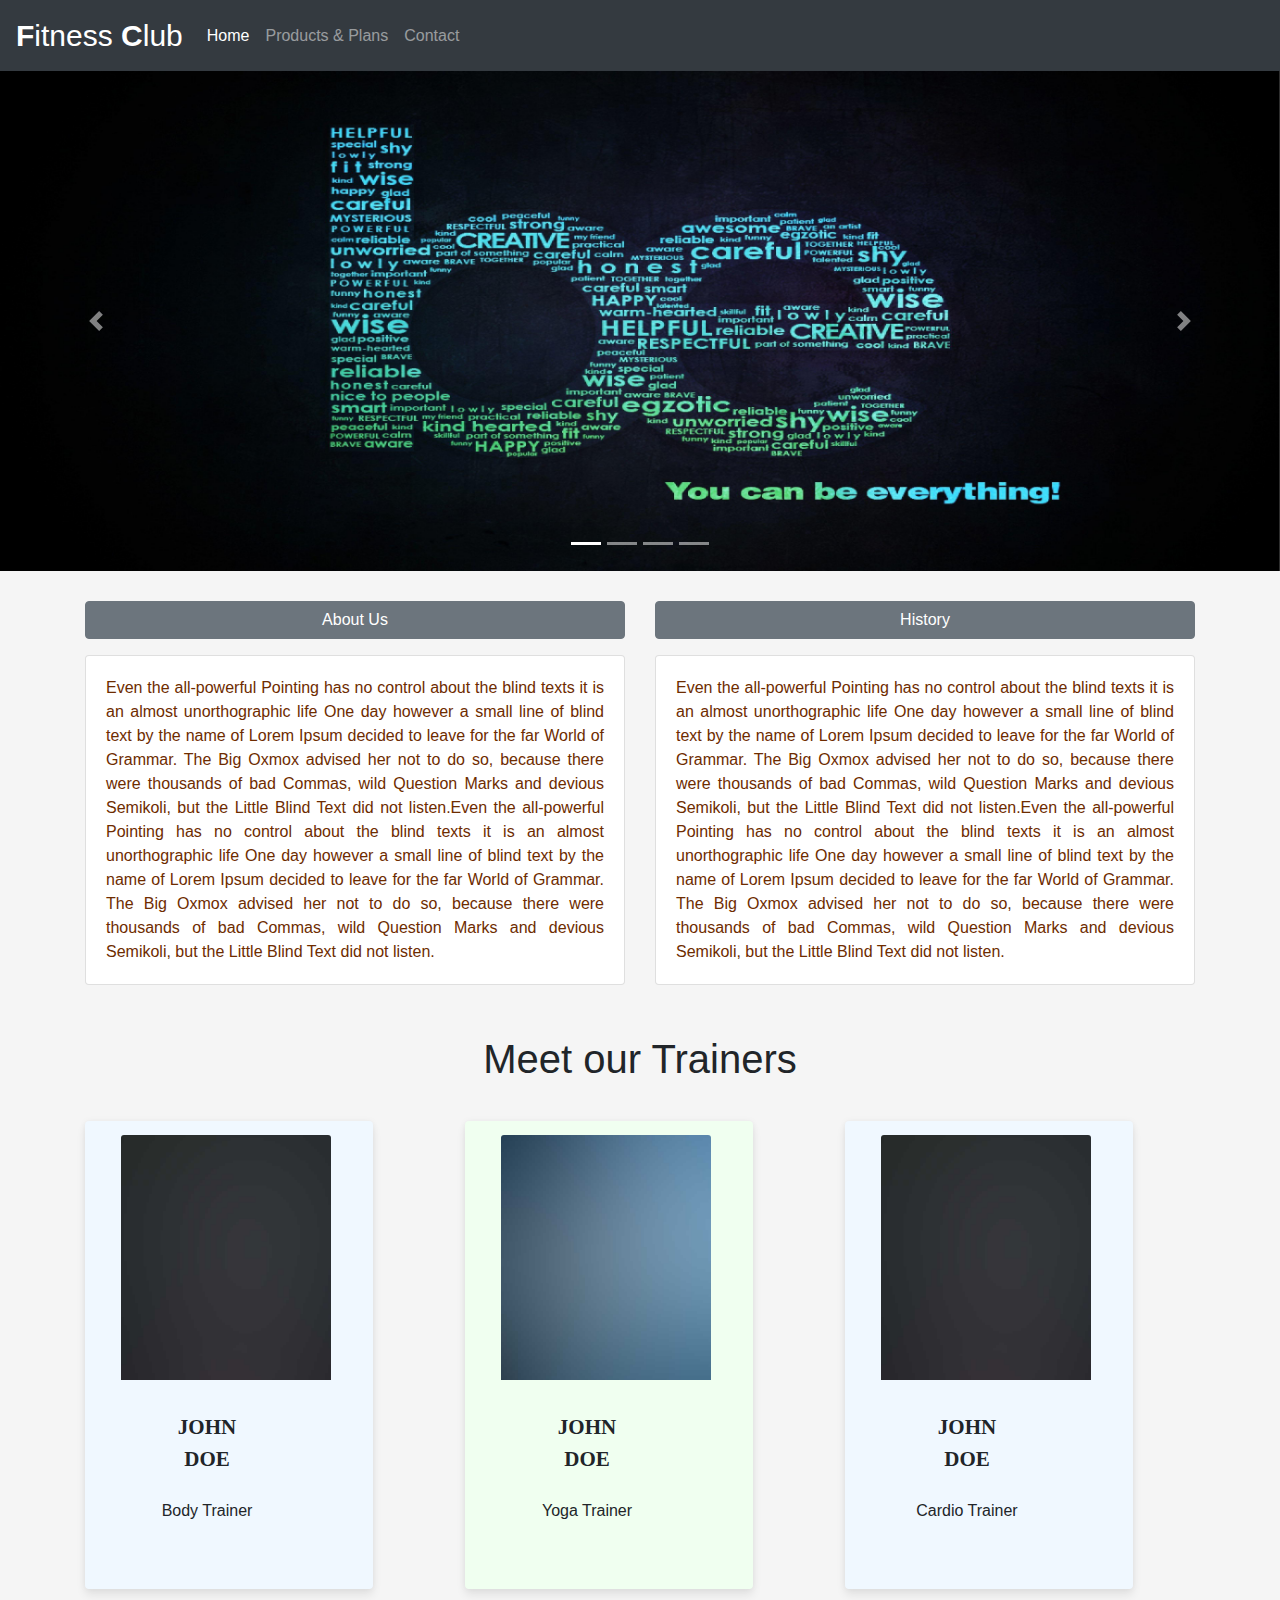
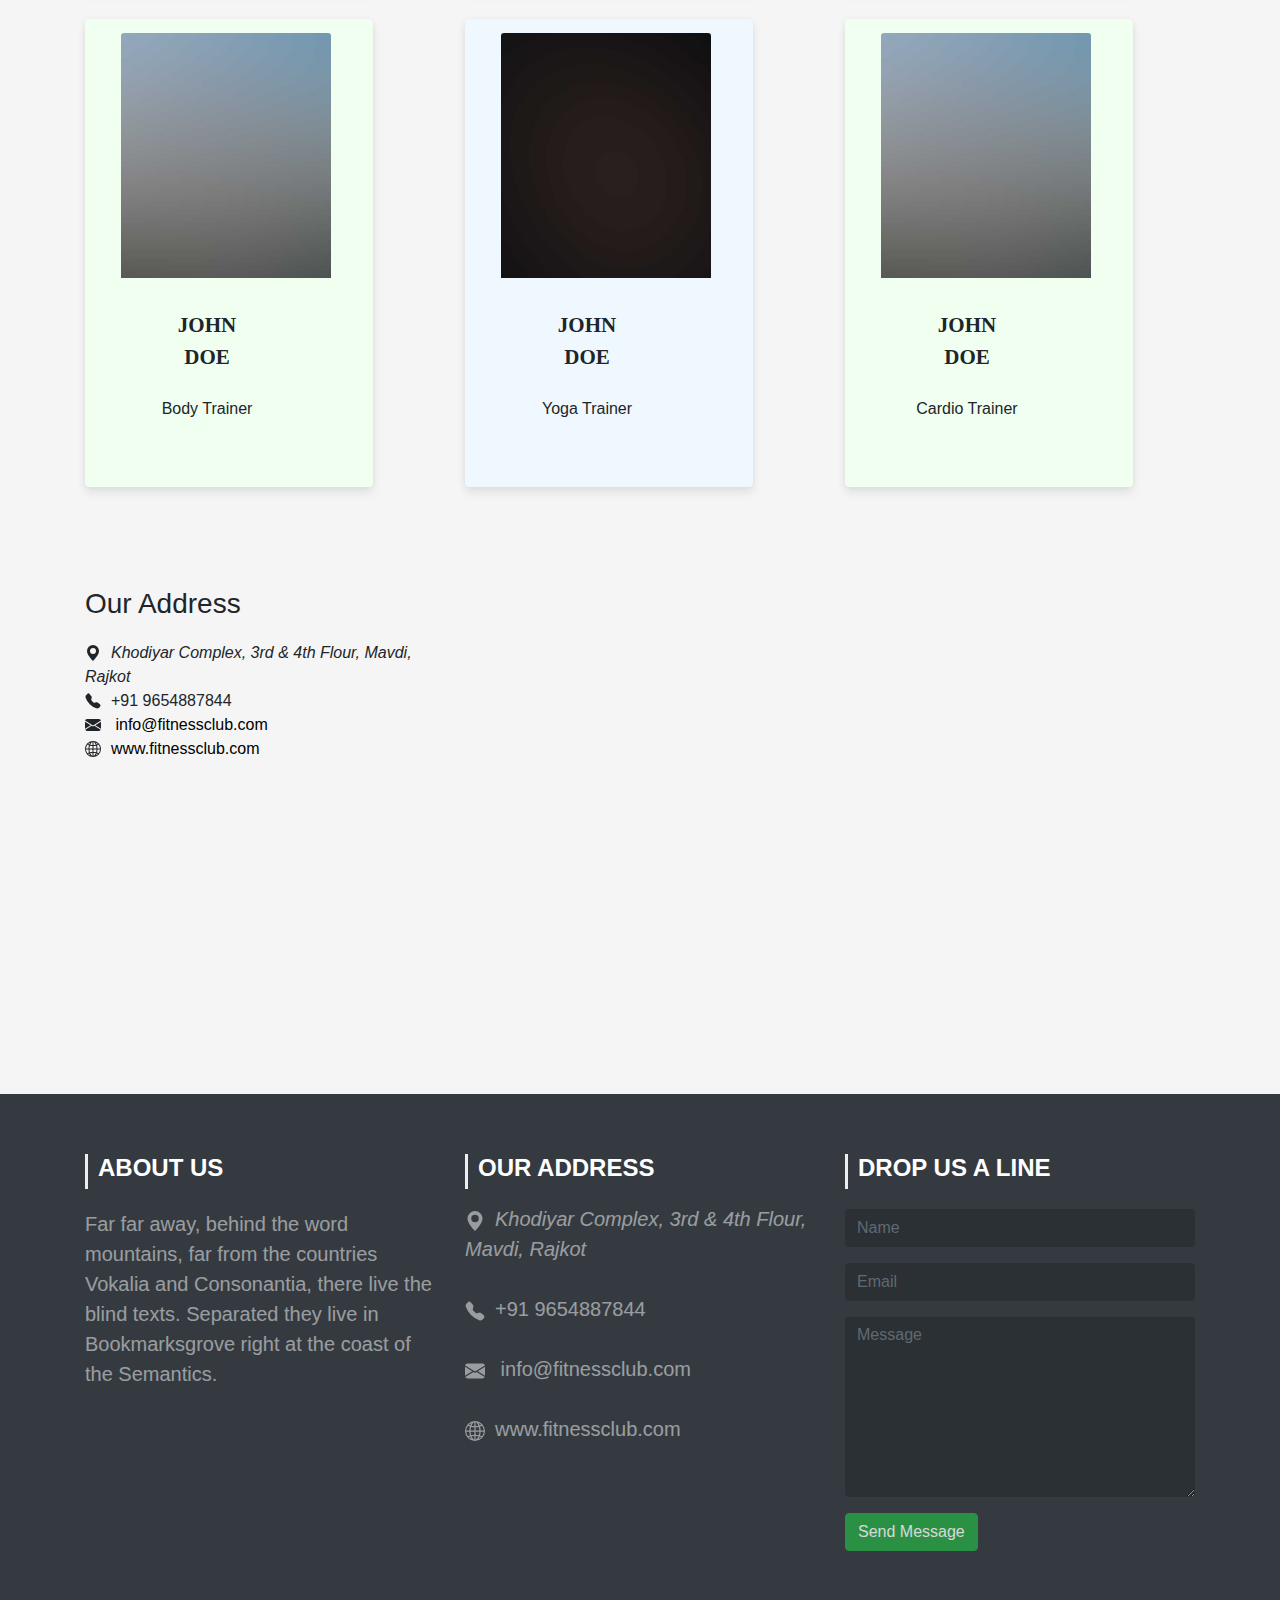
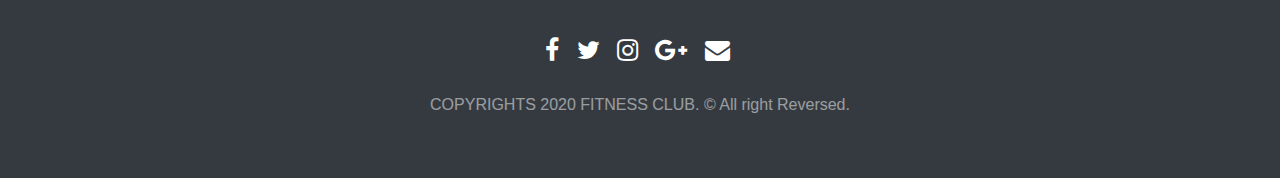
<file: index.html>
<!DOCTYPE html>
<html lang="en">

<head>
  <meta charset="utf-8">
  <meta name="viewport" content="width=device-width, initial-scale=1">
  <title>Fitness Club</title>
  <link href="assets/css/bootstrap.min.css" type="text/css" rel="stylesheet" />
  <link rel="stylesheet" href="assets/css/mystyle.css" />
  <style>
    @import url('https://maxcdn.bootstrapcdn.com/font-awesome/4.7.0/css/font-awesome.min.css');
  </style>

</head>

<body>
  <!--Navigation bar starts from here-->
  <nav class="navbar sticky-top navbar-expand-lg navbar-dark bg-dark">
    <a class="navbar-brand" href="index.html" style="font-size: 30px;"><b>F</b>itness <b>C</b>lub</a>
    <button class="navbar-toggler" type="button" data-toggle="collapse" data-target="#navbarTogglerDemo02"
      aria-controls="navbarTogglerDemo02" aria-expanded="false" aria-label="Toggle navigation">
      <span class="navbar-toggler-icon"></span>
    </button>
    <div class="collapse navbar-collapse" id="navbarTogglerDemo02">
      <ul class="navbar-nav mr-auto mt-2 mt-lg-0">
        <li class="nav-item">
          <a class="nav-link active" href="#">Home</a>
        </li>
        <li class="nav-item">
          <a class="nav-link" href="#">Products & Plans</a>
        </li>
        <li class="nav-item">
          <a class="nav-link" href="#">Contact</a>
        </li>
      </ul>
    </div>
  </nav>
  <!--Navigation bar ends here-->

  <div id="index_body"></div>
  <div id="products_body"></div>
  <div id="contact_body"></div>


  <!-- Footer -->
  <section id="footer">
    <div class="container">
      <div class="row text-center text-xs-center text-sm-left text-md-left" style="font-size: 20px;">
        <div class="col-xs-12 col-sm-4 col-md-4" style="margin-bottom: 20px;">
          <h4><b>ABOUT US</b></h4>
          <p1>Far far away, behind the word mountains, far from the countries Vokalia and Consonantia,
            there live the
            blind texts. Separated they live in Bookmarksgrove right at the coast of the Semantics.</p1>
        </div>
        <div class="col-xs-12 col-sm-4 col-md-4" style="color: white; margin-bottom: 20px;">
          <h4 style="margin-bottom: 15px;"><b>OUR ADDRESS</b></h4>
          <div style="opacity: 0.5;">
            <svg width="1em" height="1em" viewBox="0 0 16 16" class="bi bi-geo-alt-fill" fill="currentColor"
              xmlns="http://www.w3.org/2000/svg">
              <path fill-rule="evenodd"
                d="M8 16s6-5.686 6-10A6 6 0 0 0 2 6c0 4.314 6 10 6 10zm0-7a3 3 0 1 0 0-6 3 3 0 0 0 0 6z" />
            </svg><i style="margin-left: 10px;">Khodiyar Complex, 3rd & 4th Flour, Mavdi, Rajkot</i><br><br>
            <svg width="1em" height="1em" viewBox="0 0 16 16" class="bi bi-telephone-fill" fill="currentColor"
              xmlns="http://www.w3.org/2000/svg">
              <path fill-rule="evenodd"
                d="M2.267.98a1.636 1.636 0 0 1 2.448.152l1.681 2.162c.309.396.418.913.296 1.4l-.513 2.053a.636.636 0 0 0 .167.604L8.65 9.654a.636.636 0 0 0 .604.167l2.052-.513a1.636 1.636 0 0 1 1.401.296l2.162 1.681c.777.604.849 1.753.153 2.448l-.97.97c-.693.693-1.73.998-2.697.658a17.47 17.47 0 0 1-6.571-4.144A17.47 17.47 0 0 1 .639 4.646c-.34-.967-.035-2.004.658-2.698l.97-.969z" />
            </svg><i style="margin-left: 10px;"></i>+91 9654887844<br><br>
            <svg width="1em" height="1em" viewBox="0 0 16 16" class="bi bi-envelope-fill" fill="currentColor"
              xmlns="http://www.w3.org/2000/svg">
              <path fill-rule="evenodd"
                d="M.05 3.555A2 2 0 0 1 2 2h12a2 2 0 0 1 1.95 1.555L8 8.414.05 3.555zM0 4.697v7.104l5.803-3.558L0 4.697zM6.761 8.83l-6.57 4.027A2 2 0 0 0 2 14h12a2 2 0 0 0 1.808-1.144l-6.57-4.027L8 9.586l-1.239-.757zm3.436-.586L16 11.801V4.697l-5.803 3.546z" />
            </svg>
            <a href="#" style="margin-left: 10px; color: white; text-decoration: none;">info@fitnessclub.com</a><br><br>
            <svg width="1em" height="1em" viewBox="0 0 16 16" class="bi bi-globe2" fill="currentColor"
              xmlns="http://www.w3.org/2000/svg">
              <path fill-rule="evenodd"
                d="M0 8a8 8 0 1 1 16 0A8 8 0 0 1 0 8zm7.5-6.923c-.67.204-1.335.82-1.887 1.855-.143.268-.276.56-.395.872.705.157 1.472.257 2.282.287V1.077zM4.249 3.539a8.372 8.372 0 0 1-1.198-.49 7.01 7.01 0 0 1 2.276-1.52 6.7 6.7 0 0 0-.597.932 8.854 8.854 0 0 0-.48 1.079zM3.509 7.5H1.017A6.964 6.964 0 0 1 2.38 3.825c.47.258.995.482 1.565.667A13.4 13.4 0 0 0 3.508 7.5zm1.4-2.741c.808.187 1.681.301 2.591.332V7.5H4.51c.035-.987.176-1.914.399-2.741zM8.5 5.09V7.5h2.99a12.342 12.342 0 0 0-.399-2.741c-.808.187-1.681.301-2.591.332zM4.51 8.5H7.5v2.409c-.91.03-1.783.145-2.591.332a12.343 12.343 0 0 1-.4-2.741zm3.99 0v2.409c.91.03 1.783.145 2.591.332.223-.827.364-1.754.4-2.741H8.5zm-3.282 3.696A12.63 12.63 0 0 1 7.5 11.91v3.014c-.67-.204-1.335-.82-1.887-1.855a7.776 7.776 0 0 1-.395-.872zm.11 2.276a6.696 6.696 0 0 1-.598-.933 8.853 8.853 0 0 1-.481-1.079 8.38 8.38 0 0 0-1.198.49 7.01 7.01 0 0 0 2.276 1.522zm-1.383-2.964a9.083 9.083 0 0 0-1.565.667A6.963 6.963 0 0 1 1.018 8.5h2.49a13.36 13.36 0 0 0 .437 3.008zm6.728 2.964a7.009 7.009 0 0 0 2.275-1.521 8.376 8.376 0 0 0-1.197-.49 8.853 8.853 0 0 1-.481 1.078 6.688 6.688 0 0 1-.597.933zM8.5 11.909c.81.03 1.577.13 2.282.287-.12.312-.252.604-.395.872-.552 1.035-1.218 1.65-1.887 1.855V11.91zm3.555-.401c.57.185 1.095.409 1.565.667A6.963 6.963 0 0 0 14.982 8.5h-2.49a13.36 13.36 0 0 1-.437 3.008zM14.982 7.5h-2.49a13.361 13.361 0 0 0-.437-3.008 9.123 9.123 0 0 0 1.565-.667A6.963 6.963 0 0 1 14.982 7.5zM11.27 2.461c.177.334.339.694.482 1.078a8.368 8.368 0 0 0 1.196-.49 7.01 7.01 0 0 0-2.275-1.52c.218.283.418.597.597.932zm-.488 1.343c-.705.157-1.473.257-2.282.287V1.077c.67.204 1.335.82 1.887 1.855.143.268.276.56.395.872z" />
            </svg><i class="icon-globe2"></i><a href="#"
              style="margin-left: 10px; color: white; text-decoration: none; margin-bottom: 20px;">www.fitnessclub.com</a>
          </div>
        </div>
        <div class="col-xs-12 col-sm-4 col-md-4" style="margin-bottom: 20px;">
          <h4><b>DROP US A LINE</b></h4>
          <div class="row" style="opacity: 0.8;">
            <div class="col-md-12">
              <div class="form-group">
                <input type="text" class="form-control" placeholder="Name"
                  style="background-color: #00000033; border: none;">
              </div>
            </div>
            <div class="col-md-12">
              <div class="form-group">
                <input type="email" class="form-control" placeholder="Email"
                  style="background-color: #00000033; border: none;">
              </div>
            </div>
            <div class="col-md-12">
              <div class="form-group">
                <textarea name="" class="form-control" id="" cols="30" rows="7" placeholder="Message"
                  style="background-color: #00000033; border: none;"></textarea>
              </div>
            </div>
            <div class="col-md-12">
              <div class="form-group">
                <input type="submit" value="Send Message" class="btn btn-success">
              </div>
            </div>
          </div>
        </div>
      </div>
      <div class="row">
        <div class="col-xs-12 col-sm-12 col-md-12 mt-2 mt-sm-5">
          <ul class="list-unstyled list-inline social text-center">
            <li class="list-inline-item"><a href="#"><i class="fa fa-facebook"></i></a></li>
            <li class="list-inline-item"><a href="#"><i class="fa fa-twitter"></i></a></li>
            <li class="list-inline-item"><a href="#"><i class="fa fa-instagram"></i></a></li>
            <li class="list-inline-item"><a href="#"><i class="fa fa-google-plus"></i></a></li>
            <li class="list-inline-item"><a href="#"><i class="fa fa-envelope"></i></a></li>
          </ul>
        </div>
        <hr>
      </div>
      <div class="row">
        <div class="col-xs-12 col-sm-12 col-md-12 mt-2 mt-sm-2 text-center text-white">
          <p2>COPYRIGHTS 2020 FITNESS CLUB.</p2>
          <p2 class="h6">© All right Reversed.</p2>
        </div>
        <hr>
      </div>
    </div>
  </section>
  <!-- Footer -->



  <script src="assets/js/jquery-3.3.1.min.js"></script>
  <script src="assets/js/bootstrap.min.js"></script>
  <script>
    $(function () {
      $('#index_body').load("index_body.html");
      $('.nav-item .nav-link').click(function () {
        $(this).preventDefault;
        $('.nav-item .nav-link').removeClass('active');
        $(this).addClass('active');
        if ($(this).text() == "Products & Plans") {
          $('#products_body').load("products_body.html");
          $('#contact_body').html(null);
          $('#index_body').html(null);
        } else if ($(this).text() == "Contact") {
          $('#contact_body').load("contact_body.html");
          $('#products_body').html(null);
          $('#index_body').html(null);
        } else {
          $('#index_body').load("index_body.html");
          $('#products_body').html(null);
          $('#contact_body').html(null);
        }
      });
    });
  </script>
</body>

</html>
</file>
<file: assets/css/mystyle.css>
body {
  background-color: #0000000A;
}

/* carousel starts */
.carousel-item {
  height: 500px;
}

.carousel-item img {
  height: 500px;
}
/* carousel ends */

/* card hover starts */
.card1 {
  border-radius: 4px;
  background: rgb(255, 255, 255);
  box-shadow: 0 6px 10px rgba(0, 0, 0, .08), 0 0 6px rgba(0, 0, 0, .05);
  transition: .3s transform cubic-bezier(.155, 1.105, .295, 1.12), .3s box-shadow, .3s -webkit-transform cubic-bezier(.155, 1.105, .295, 1.12);
  padding: 14px 80px 18px 36px;
  cursor: pointer;
  text-align: center;
}

.card1:hover {
  transform: scale(1.05);
  box-shadow: 0 10px 20px rgba(0, 0, 0, .12), 0 4px 8px rgba(0, 0, 0, .06);
}
/* card hover ends */

/* footer style starts */
section {
  padding: 60px 0;
}

section .section-title {
  text-align: center;
  color: #343a40;
  margin-bottom: 50px;
  text-transform: uppercase;
}

#footer {
  background: #343a40 !important;
}

#footer h4 {
  padding-left: 10px;
  border-left: 3px solid #eeeeee;
  padding-bottom: 6px;
  margin-bottom: 20px;
  color: #ffffff;
}

p1 {
  color: white;
  opacity: 0.5;
}

p2 {
  opacity: 0.5;
}

#footer a {
  color: #ffffff;
  text-decoration: none !important;
  background-color: transparent;
  -webkit-text-decoration-skip: objects;
}

#footer ul.social li {
  padding: 3px 0;
}

#footer ul.social li a i {
  margin-right: 5px;
  font-size: 25px;
  -webkit-transition: .5s all ease;
  -moz-transition: .5s all ease;
  transition: .5s all ease;
}

#footer ul.social li:hover a i {
  font-size: 30px;
  margin-top: -10px;
}

#footer ul.social li a,
#footer ul.quick-links li a {
  color: #ffffff;
}

#footer ul.social li a:hover {
  color: #eeeeee;
}

#footer ul.quick-links li {
  padding: 3px 0;
  -webkit-transition: .5s all ease;
  -moz-transition: .5s all ease;
  transition: .5s all ease;
}

#footer ul.quick-links li:hover {
  padding: 3px 0;
  margin-left: 5px;
  font-weight: 700;
}

#footer ul.quick-links li a i {
  margin-right: 5px;
}

#footer ul.quick-links li:hover a i {
  font-weight: 700;
}

@media (max-width:767px) {
  #footer h5 {
    padding-left: 0;
    border-left: transparent;
    padding-bottom: 0px;
    margin-bottom: 10px;
  }
}

.items li {
  display: block;
  list-style: none;
  margin: 0;
  font-size: 16px;
  padding: 8px 10px;
}
/* footer style ends */

td {
  text-align: center;
}

.navbar-dark .nav-item > .nav-link.active  {
  color:white;
}
</file>
